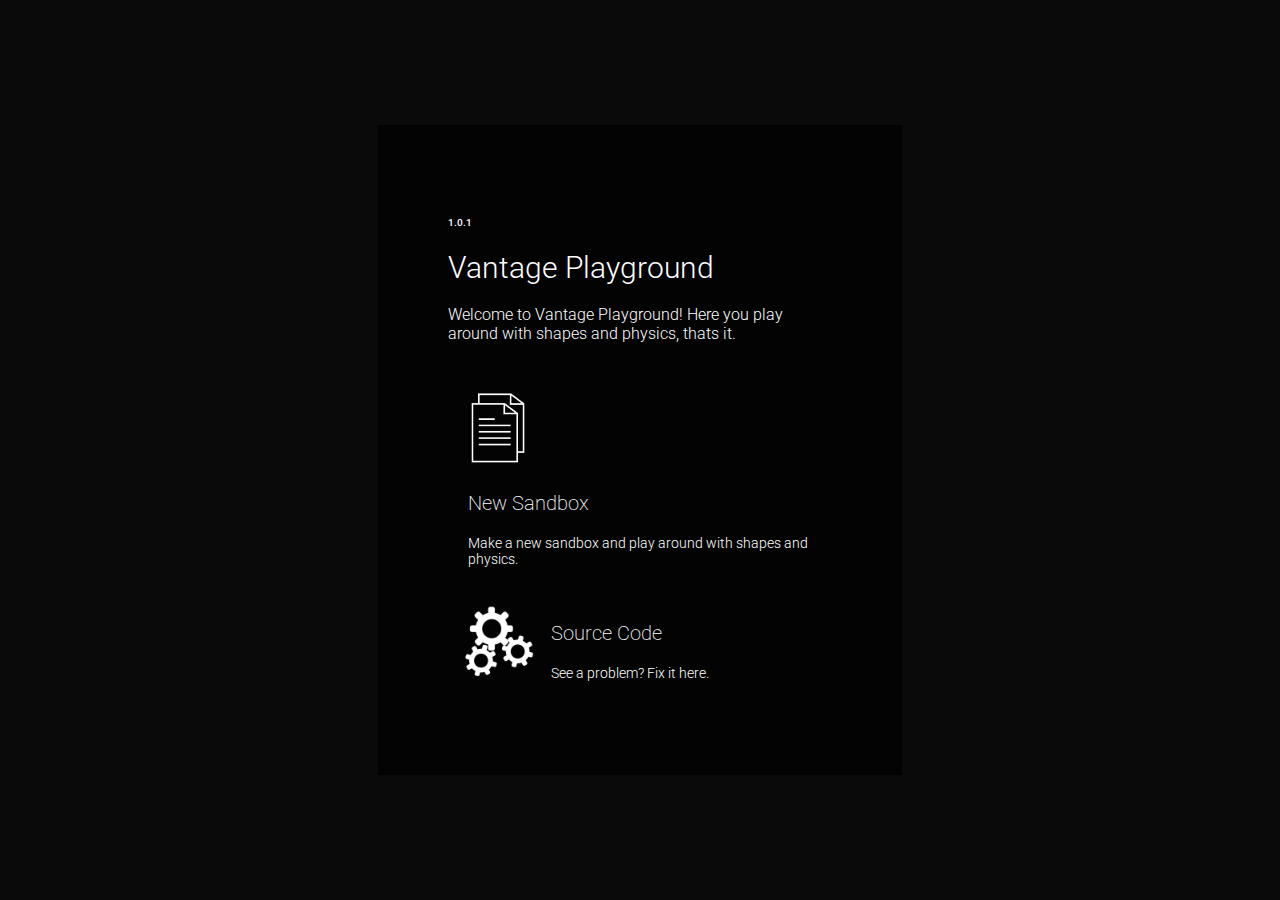
<file: index.html>
<!DOCTYPE html>
<html lang="en">
<head>
    <meta charset="UTF-8">
    <meta name="viewport" content="width=device-width, initial-scale=1.0">
    <title>Vantage Playground</title>

    <link rel="stylesheet" href="stylesheet/style.css">
</head>
<body>
    <div class="layout--main__setup">
        <p><span id="version"></span></p>
        <script src="editor/components/version.js"></script>
        <h1 class="c-header v-align--middle">Vantage Playground</h1>
        <p>Welcome to Vantage Playground! Here you play around with shapes and physics, thats it.</p>

        <br>
        <div class="">
            <div class="grid--top-setup">
                <a class="c-link_s--inline" href="editor/display.html">
                    <div class="c-link--img">
                        <img src="assets/Noun_Project_100Icon_10px_grid-07-512.webp" width="80" alt="" style="filter: invert();">
                    </div>
                    <div class="c-link--body">
                        <h3 class="c-header-s">New Sandbox</h3>
                        <p>Make a new sandbox and play around with shapes and physics.</p>
                    </div>
                </a>

                <a class="c-link_s--inline" href='javascript:window.open("https://github.com/elixirbuild/vantage-playground/", "_blank")'>
                    <div class="c-link--img">
                        <img src="assets/camera-settings-icon-white.png" width="80" alt="">
                    </div>
                    <div class="c-link--body">
                        <h3 class="c-header-s">Source Code</h3>
                        <p>See a problem? Fix it here.</p>
                    </div>
                </a>
            </div>
        </div>

    </div>
</body>
</html>
</file>
<file: stylesheet/style.css>
/* assets and fonts */

@import url('https://fonts.googleapis.com/css2?family=Roboto:ital,wght@0,100;0,300;0,400;0,500;0,700;0,900;1,100;1,300;1,400;1,500;1,700;1,900&display=swap');
@import url('https://fonts.googleapis.com/css2?family=Noto+Sans:ital,wght@0,400;0,700;1,400;1,700&display=swap');

:root {
    --bg: #0a0a0a;
    --setup_bg: #000000af;
}

body {
    margin: 0;
    padding: 0;
    color: white;
    font-family: 'Roboto', sans-serif;
    background: var(--bg);
    user-select: none;
}

.layout--main__setup {
    padding: 70px;
    position: absolute;
    width: 30%;
    left: 50%;
    top: 50%;
    -webkit-transform: translate(-50%, -50%);
    transform: translate(-50%, -50%);
    background: var(--setup_bg);
}

.c-header {
    color: white;
    font-size: 30px;
    font-weight: 300;
}
.c-header-s {
    font-weight: 200;
    font-size: 20px;
}

.c-link_s--inline {
    padding: 10px;
    background: none;
    cursor: pointer;
    font-size: 14px;
    color: white;
}
.c-link_s--inline:hover {
    background: rgba(48, 48, 48, 0.103);
}

.c-link--img {
    display: inline-block;
}
.c-link--body {
    display: inline-block;
    vertical-align: top;
    margin-left: 10px;
}

.grid--top-setup {
    display: grid;
    grid-template-columns: 1fr;
}

p {
    font-weight: 300;
}

.v-align--middle {
    vertical-align: top;
}

a {
    text-decoration: none;
}

#version {
    font-size: 10px;
    font-weight: 500;
}
</file>
